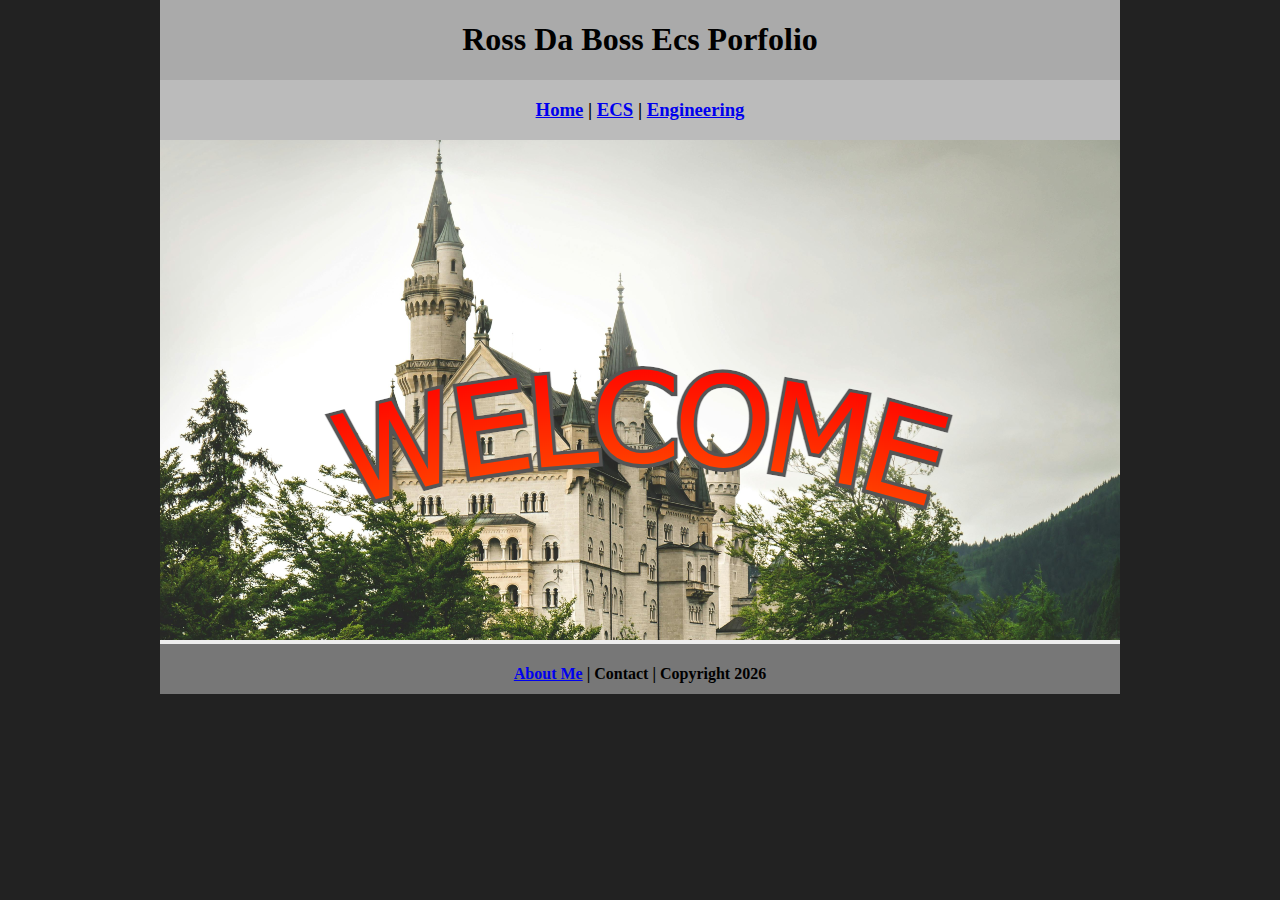
<file: index.html>
<!DOCTYPE html>
<html class="homePage">
<head>
	<!-- This is a comment! Text here will be ignored by the browser. -->
	<meta charset="UTF-8">
	<title>Ross Da Boss Ecs Porfolio</title>
	<link href="myCSS.css" rel="stylesheet" type="text/css">
</head>
<body>
<div class="container">
  <div class="header">
  	<h1>Ross Da Boss Ecs Porfolio</h1>
  </div>
  <div class="nav">
    <h3> <a href="index.html">Home</a> | <a href="ecs/index.html">ECS</a> | <a href="Engineering/index.html">Engineering</a></h3>
  </div>
  <div class="content">
	  <img src="images/welcome.png" alt="Welcome" width="960" >
  </div>
  <div class="footer">
    <h4> <a href="aboutme.html">About Me</a> | Contact | Copyright 2026</h4>
  </div>
</div>
</body>
</html>
</file>
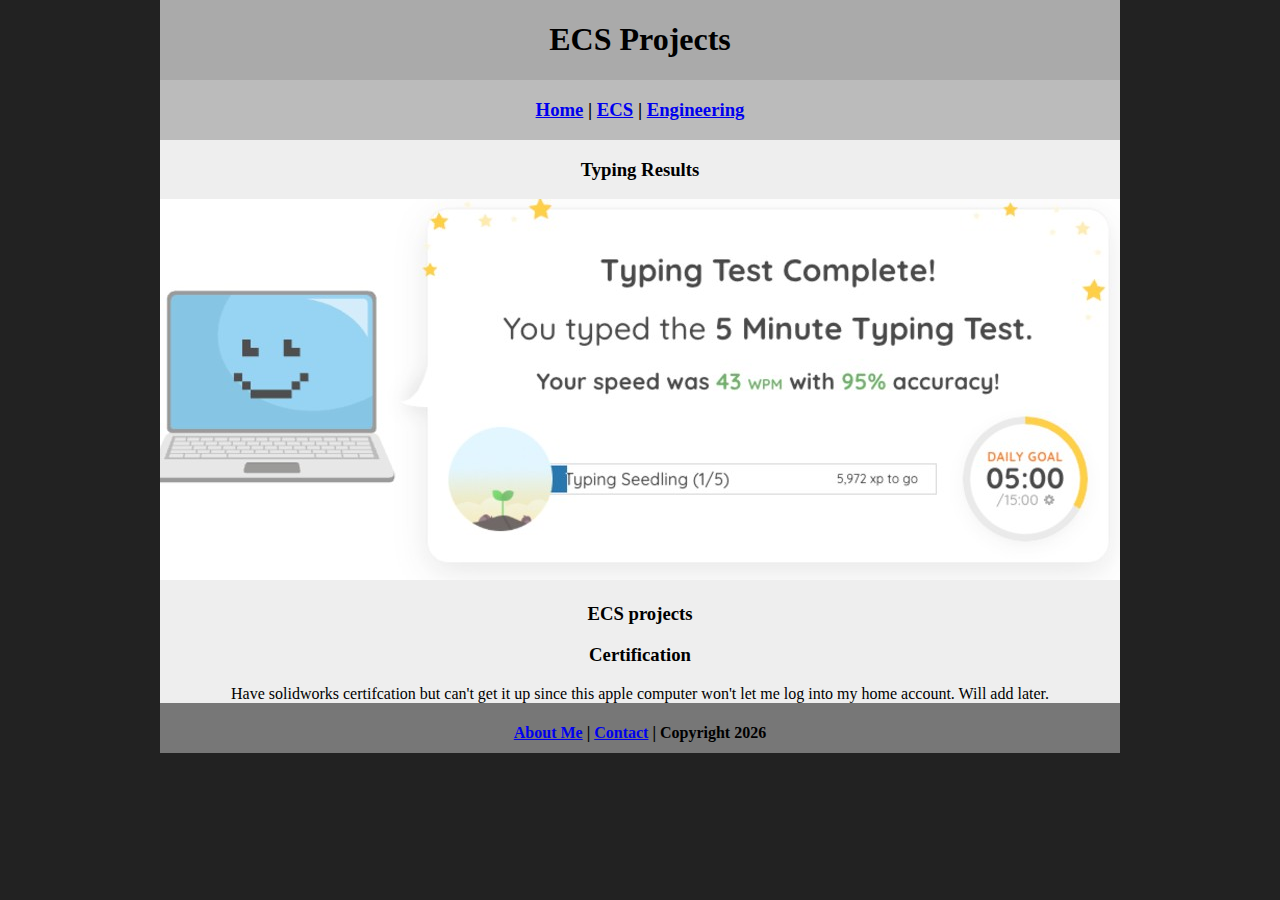
<file: ecs/index.html>
<!DOCTYPE html>
<html class="homePage">
<head>
	<!-- This is a comment! Text here will be ignored by the browser. -->
	<meta charset="UTF-8">
	<title>ECS Projects</title>
	<link href="../myCSS.css" rel="stylesheet" type="text/css">
</head>
<body>
<div class="container">
  <div class="header">
  	<h1>ECS Projects</h1>
  </div>
  <div class="nav">
    <h3> <a href="../index.html">Home</a> | <a href="index.html">ECS</a> | <a href="../Engineering/index.html">Engineering</a></h3>
  </div>
  <div class="content">
	<h3>Typing Results</h3>
		<img src="../images/type.jpg" alt="wpm" width="960" >
	<h3>ECS projects</h3>
	
	<h3>Certification</h3>
		Have solidworks certifcation but can't get it up since this apple computer won't let me log into my home account. Will add later.

	  
  </div>
  <div class="footer">
    <h4> <a href="../aboutme.html">About Me</a> | <a href="mailto:rosspohlsander@gmail.com">Contact</a> | Copyright 2026</h4>
  </div>
</div>
</body>
</html>
</file>
<file: myCSS.css>
@charset "UTF-8";
/* This is a comment! Text here will be ignored by the browser. */
body {
	margin: 0 auto;
}
.homePage {
	background: #222222;
}
.container {
	width: 960px;
	margin: 0 auto;
}
.header {
	background: #AAAAAA;
	text-align: center;
	margin: 0px;
	padding: 5;
	float: left;
	width: 100%;
	height: 80px;
	
}
.nav {
	background: #BBBBBB;
	margin: 0px;
	padding: 5;
	float: left;
	width: 100%;
	height: 60px;
	text-align: center;
}
.content {
	background: #EEEEEE;
	margin: 0px;
	float: left;
	width: 100%;
	text-align: center;
}
.footer {
	background: #777777;
	margin: 0px;
	float: left;
	width: 100%;
	height: 50px;
	text-align: center;
}
</file>
